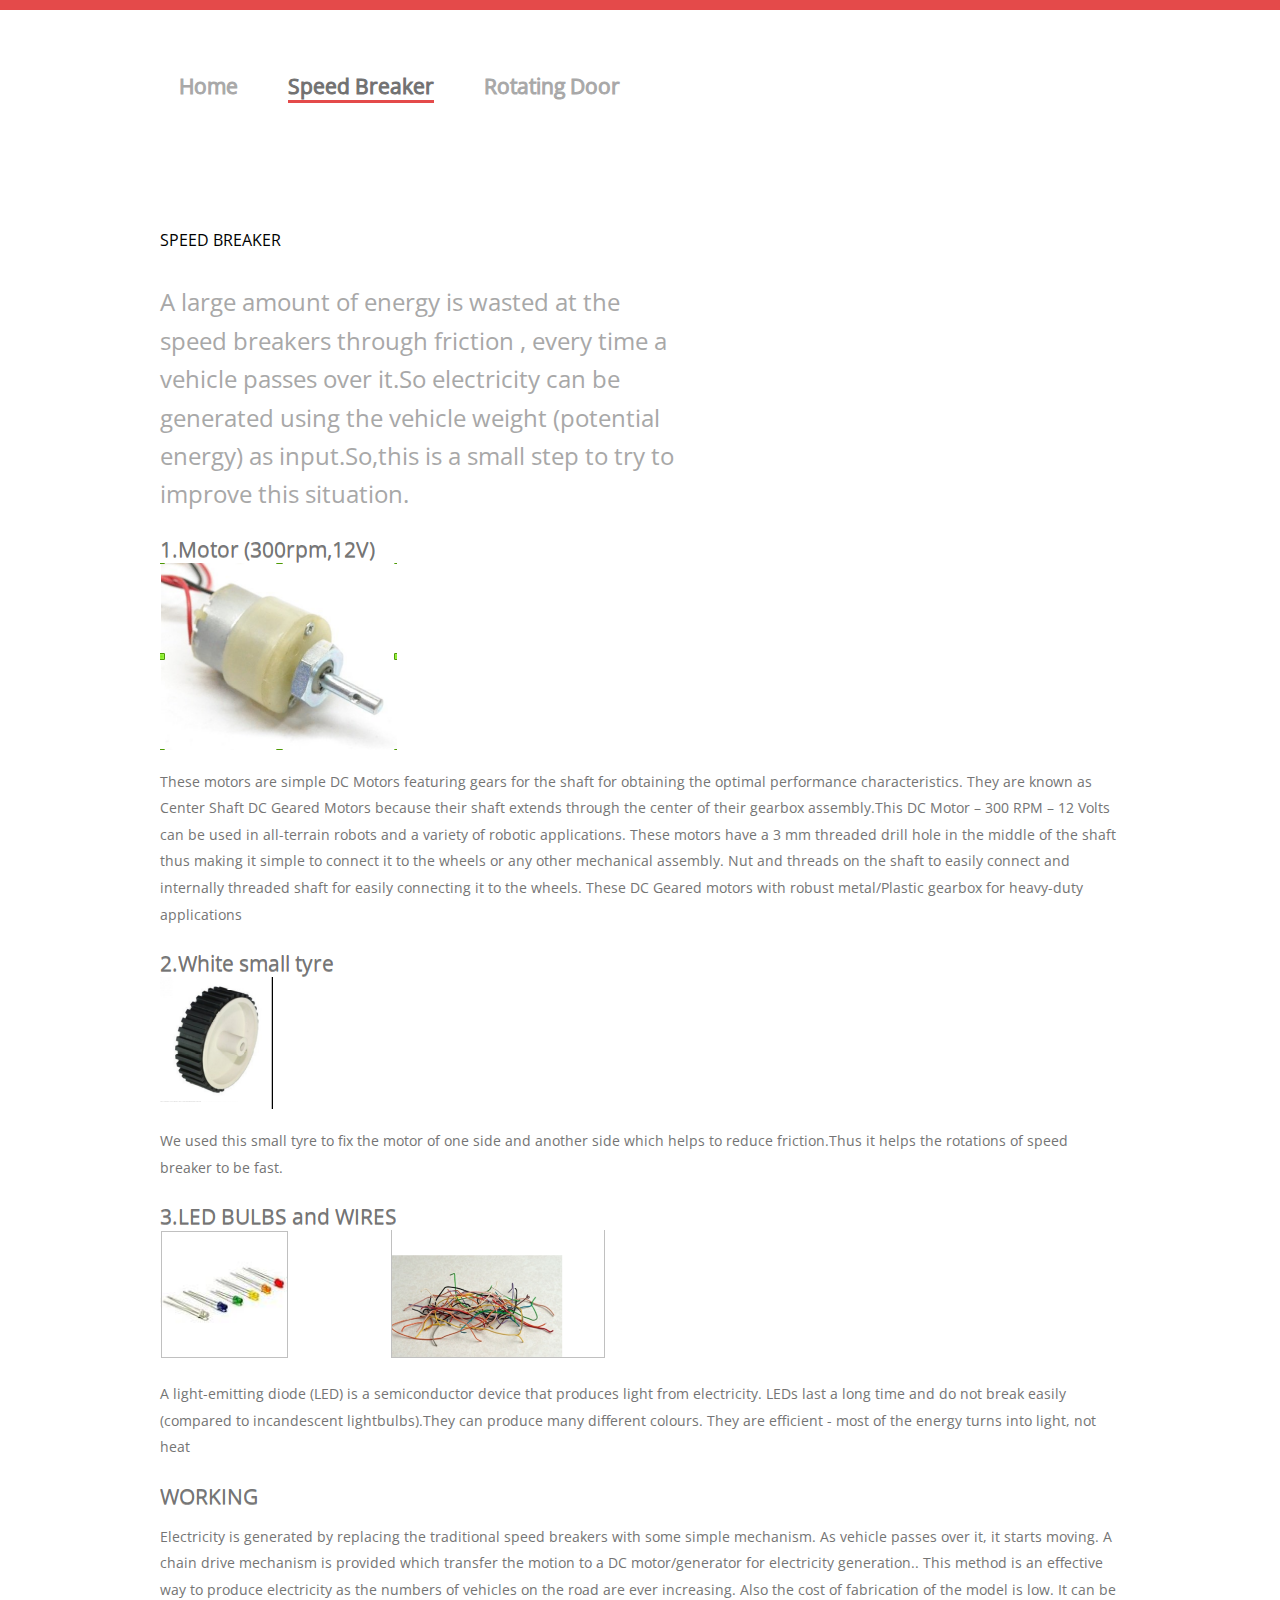
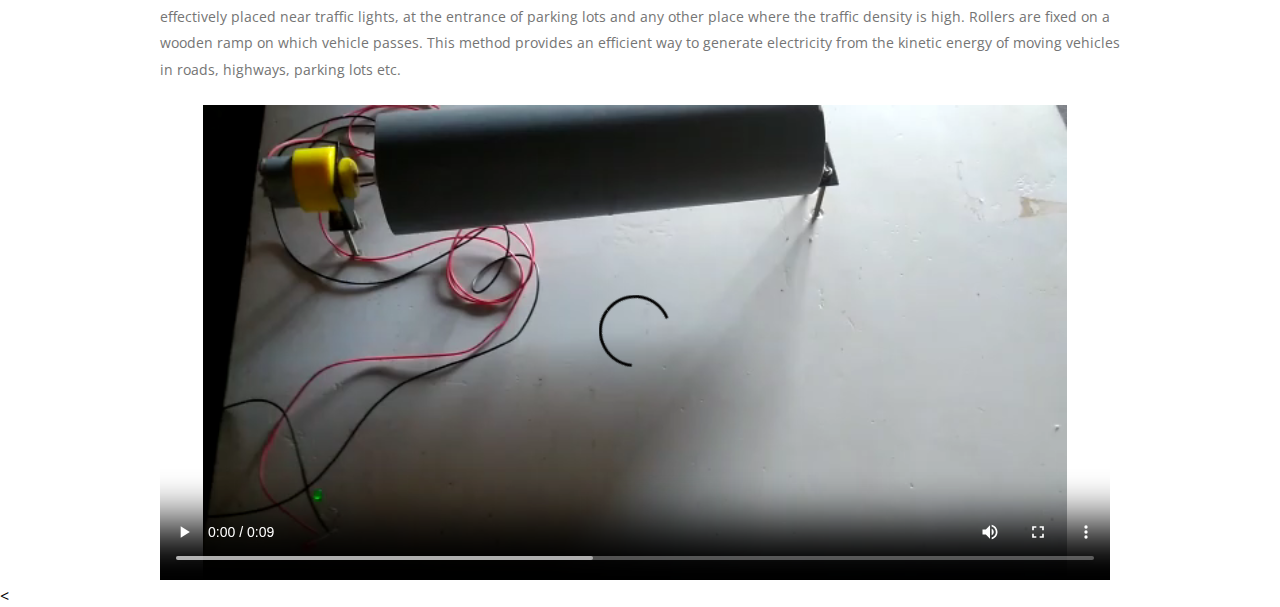
<file: ask.html>
<!--
Author: W3layouts
Author URL: http://w3layouts.com
License: Creative Commons Attribution 3.0 Unported
License URL: http://creativecommons.org/licenses/by/3.0/
-->
<!DOCTYPE HTML>
<html>
<head>
<title>IoT Based Green Energy Management</title>
<link href="css/style.css" rel="stylesheet" type="text/css" media="all" />
<link href='http://fonts.googleapis.com/css?family=Open+Sans' rel='stylesheet' type='text/css'>
<meta http-equiv="Content-Type" content="text/html; charset=utf-8" />
<meta name="viewport" content="width=device-width, initial-scale=1, maximum-scale=1">
</head>
<body>
<!---start header--->
<div class="header-bg">
<div class="wrap">
<div class="header">
		<div class="nav">
				<ul>
						<li class="a"><a href="index.html">Home</a> </li>
						<li><a class="active" href="ask.html">Speed Breaker</a></li>
						<li><a href="archive.html">Rotating Door </a>  </li>
						
						
				</ul>
		 </div>
		 
		<div class="clear"> </div>
</div>
</div>
</div>
<!---end_header--->
<div class="wrap">
	<div class="logo">
	<h6>SPEED BREAKER</h6>        
	<a href="index.html"></a>
    </div>
	<div class="grid">
        <p>A large amount of energy is wasted at the speed breakers through friction , every time a vehicle passes over it.So electricity can be generated using the vehicle weight (potential energy) as input.So,this is a small step to try to improve this situation.</p>
	</div>	        
	  <div class="clear"> </div>
	  </div>
 	   <!--start-grids-->
 	   <div class="wrap">
	 	   <div class="ask">
		 	   <h2>1.Motor (300rpm,12V)</h2>
			   <img src="images/motor.jpg">
		 	   <p>These motors are simple DC Motors featuring gears for the shaft for obtaining the optimal performance characteristics. They are known as Center Shaft DC Geared Motors because their shaft extends through the center of their gearbox assembly.This DC Motor – 300 RPM – 12 Volts can be used in all-terrain robots and a variety of robotic applications. These motors have a 3 mm threaded drill hole in the middle of the shaft thus making it simple to connect it to the wheels or any other mechanical assembly.
Nut and threads on the shaft to easily connect and internally threaded shaft for easily connecting it to the wheels.
These DC Geared motors with robust metal/Plastic gearbox for heavy-duty applications</p>
		 	  
			   <h2>2.White small tyre</h2>
			   <img src="images/tyre.jpg">
		 	   <p>We used this small tyre to fix the motor of one side and another side which helps to reduce friction.Thus it helps the rotations of speed breaker to be fast. </p>
		 	  
			   <h2>3.LED BULBS and WIRES</h2>
			   <img src="images/bulb.jpg">
		 	   <p>A light-emitting diode (LED) is a semiconductor device that produces light from electricity. LEDs last a long time and do not break easily (compared to incandescent lightbulbs).They can produce many different colours. They are efficient - most of the energy turns into light, not heat</p>
	 		  
			   <h2>WORKING</h2>
		 	   <p>Electricity is generated by replacing the traditional speed breakers with some simple mechanism. As vehicle passes over it, it starts moving. A chain drive mechanism is provided which transfer the motion to a DC motor/generator for electricity generation.. This method is an effective way to produce electricity as the numbers of vehicles on the road are ever increasing. Also the cost of fabrication of the model is low. It can be effectively placed near traffic lights, at the entrance of parking lots and any other place where the traffic density is high. Rollers are fixed on a wooden ramp on which vehicle passes.  This method provides an efficient way to generate electricity from the kinetic energy of moving vehicles in roads, highways, parking lots etc.</p><br>
		 	 

		<video controls="controls" width="950" height="475">
  		<source src="images/sbreakervideo.mp4" type="video/mp4">
  		
		</video>
	 <!-<iframe src="/home/navya/Videos/VID-20200401-WA0001.mp4" width="950" height="475" frameborder="0" webkitallowfullscreen mozallowfullscreen allowfullscreen>
		         </iframe>	 	  
		</div>
 	   </div>
 <
</body>
</html>
</file>
<file: css/style.css>
/*
Author: W3layout
Author URL: http://w3layouts.com
License: Creative Commons Attribution 3.0 Unported
License URL: http://creativecommons.org/licenses/by/3.0/
*/
 /* reset */
html,body,div,span,applet,object,iframe,h1,h2,h3,h4,h5,h6,p,blockquote,pre,a,abbr,acronym,address,big,cite,code,del,dfn,em,img,ins,kbd,q,s,samp,small,strike,strong,sub,sup,tt,var,b,u,i,dl,dt,dd,ol,nav ul,nav li,fieldset,form,label,legend,table,caption,tbody,tfoot,thead,tr,th,td,article,aside,canvas,details,embed,figure,figcaption,footer,header,hgroup,menu,nav,output,ruby,section,summary,time,mark,audio,video{margin:0;padding:0;border:0;font-size:100%;font:inherit;vertical-align:baseline;}
article, aside, details, figcaption, figure,footer, header, hgroup, menu, nav, section {display: block;}
ol,ul{list-style:none;margin:0;padding:0;}
blockquote,q{quotes:none;}
blockquote:before,blockquote:after,q:before,q:after{content:'';content:none;}
table{border-collapse:collapse;border-spacing:0;}
/* start editing from here */
a{text-decoration:none;}
.txt-rt{text-align:right;}/* text align right */
.txt-lt{text-align:left;}/* text align left */
.txt-center{text-align:center;}/* text align center */
.float-rt{float:right;}/* float right */
.float-lt{float:left;}/* float left */
.clear{clear:both;}/* clear float */
.pos-relative{position:relative;}/* Position Relative */
.pos-absolute{position:absolute;}/* Position Absolute */
.vertical-base{	vertical-align:baseline;}/* vertical align baseline */
.vertical-top{	vertical-align:top;}/* vertical align top */
.underline{	padding-bottom:5px;	border-bottom: 1px solid #eee; margin:0 0 20px 0;}/* Add 5px bottom padding and a underline */
nav.vertical ul li{	display:block;}/* vertical menu */
nav.horizontal ul li{	display: inline-block;}/* horizontal menu */
img{max-width:100%;}
/*end reset*/
body{
	font-family: 'Open Sans', sans-serif;
	font-size:100%;
}
.wrap{
	width: 60%;
	margin: 0 auto;
}
.header-bg{
	background:#fff;
	border-top:10px solid #E44A4A;
}
.header{
	padding: 2%;
}
/*---start-nav---*/
.nav{
	float: left;
}
.nav ul li
{
	float:left;
	padding: 43px 25px;
}
.nav ul li.a
{
	float:left;
	padding: 43px 25px 43px 0px;
}
.nav ul li a
{
	font-size: 1.3em;
	color: #A8A8A8;
	-webkit-text-stroke:1px;
	display: block;
	-webkit-transition: 0.5s linear;
	-moz-transition: 0.5s linear;
	-ms-transition: 0.5s linear;
	-o-transition: 0.5s linear;
	transition: 0.5s linear;
}
.nav ul li a:hover
{
	color:#717171;
}
.nav ul li a.active{
	border-bottom: 3px solid #E44A4A;	
	color:#717171;
}
/*---end_nav---*/
.search {
	background: #E44A4A;
	border: 1px solid #E44A4A;
	position: relative;
	float: right;
	border-radius: 2px;
	-webkit-border-radius: 2px;
	-moz-border-radius: 2px;
	-o-border-radius: 2px;
	margin: 40px;
}
.search input[type="text"] {
	border: none;
	outline: none;
	background: none;
	font-size:0.85em;
	font-family: 'Open Sans', sans-serif;
	color:#fff;
	width:150px;
	padding:7px;
	-webkit-apperance:none;
	margin:0;
	-webkit-transition: all 0.5s ease-out;
	-moz-transition: all 0.5s ease-out;
	-ms-transition: all 0.5s ease-out;
	-o-transition: all 0.5s ease-out;
}
.search input[type="text"]:focus{
	color:#FFF;
	width:200px;
}
.search input[type="submit"] {
	border: none;
	text-indent: -9999px;
	outline:none;
	cursor: pointer;
	background: url("../images/download.png") no-repeat 0px 8px; 
	width:30px;
	height:25px;
	padding:8px;
}	

.search input[type="submit"]:hover {
}
.search input[type="submit"]:active {
	position:relative;
}
/* start f_nav1 */
.f_nav1{
	margin-top: 2%;
}
.f_nav1 li{
	display: inline-block;
}

.f_nav1 li p{
	display:block;
	color:#333;
	font-size: 1em;
	text-transform:capitalize;
	margin-right: 30PX;
}
.f_nav1 li p > i{
	width: 19px;
	height: 19px;
	display:inline-block;
	background: url(../images/clock.png) no-repeat;
	vertical-align: middle;
	transition: none;
	margin: 0 auto;
	color: #333;
	padding-left:4px;
	margin-bottom: 4px;
}
.f_nav1 li p:hover > i{
	background:url(../images/clock.png) no-repeat;	
}
.f_nav1 li p span{
	padding-left:4px;
}
.f_nav1 li a{
	display:block;
	color:#333;
	font-size: 1em;
	text-transform:capitalize;
	margin-right: 30PX;
}
.f_nav1 li a > i{
	width: 19px;
	height: 19px;
	display:inline-block;
	background: url(../images/clock.png) no-repeat;
	vertical-align: middle;
	transition: none;
	margin: 0 auto;
	color: #333;
	padding-left:4px;
	margin-bottom: 6px;
}
.f_nav1 li a:hover > i{
	background:url(../images/clock.png) no-repeat;	
}
.f_nav1 li.active a{
	background: #ffffff;
	color: #8F33C4;
}
.f_nav1 a:hover{
	 color: #8F33C4;
}
.f_nav1 li a span{
	padding-left:4px;
}
.f_nav1 li a:hover{
	color: #E44A4A;
}
.f_nav1 li p > i.icon1{
	background-position:0px -21px;
}

.f_nav1 li a > i.icon2{
	background-position: -44px -20px;
}
.f_nav1 li a:hover > i.icon2{
	background-position:-44px -1px;
}
.f_nav1 li a > i.icon3 {
	background-position: -78px -21px;
}
.f_nav1 li a:hover > i.icon3{
	background-position:-78px 0px;
}
/* start f_nav2 */
.f_nav2{
	margin-top: 1%;
}
.f_nav2 li{
	display: inline-block;
}

.f_nav2 li.p span{
	display: inline-block;
	display:block;
	color:#333;
	font-size: 1em;
	text-transform:capitalize;
	margin-right: 30PX;
}
.f_nav2 li p{
	display:block;
	color:#fff;
	font-size: 1em;
	text-transform:capitalize;
	margin-right: 30PX;
}
.f_nav2 li p > i{
	width: 19px;
	height: 19px;
	display:inline-block;
	background: url(../images/quote.png) no-repeat;
	vertical-align: middle;
	transition: none;
	margin: 0 auto;
	color: #333;
	padding-left:10px;
	margin-bottom: 4px;	
}

.f_nav2 li.a span{
	display: inline-block;
	display:block;
	color:#333;
	font-size: 1em;
	text-transform:capitalize;
	margin-right: 30PX;
}
.f_nav2 li a{
	display:block;
	color:#fff;
	font-size: 1em;
	text-transform:capitalize;
	margin-right: 30PX;
}
.f_nav2 li a > i{
	width: 19px;
	height: 19px;
	display:inline-block;
	background: url(../images/quote.png) no-repeat;
	vertical-align: middle;
	transition: none;
	margin: 0 auto;
	color: #333;
	padding-left:10px;
	margin-bottom: 6px;	
}
.f_nav2 li a:hover > i{
	background:url(../images/quote.png) no-repeat;	
}
.f_nav2 li.active a{
	background: #ffffff;
	color: #8F33C4;
}
.f_nav2 a.a:hover{
	 color: #fff;
}
.f_nav2 a:hover{
	 color: #8F33C4;
}
.f_nav2 li a{

}
.f_nav2 li a:hover{
	color: #7A3737;
}
.f_nav2 li p > i.icon1{
	background-position:0px -21px;
}
.f_nav2 li a > i.icon2{
	background-position: -38px -20px;
}
.f_nav2 li a:hover > i.icon2{
	background-position:-38px 0px;
}
.f_nav2 li a > i.icon3 {
	background-position: -79px -21px;
}
.f_nav2 li a:hover > i.icon3{
	background-position:-79px 0px;
}
/* start f_nav3 */
.f_nav3{
	margin-top: 1%;
	margin-bottom: 2.8%;
}
.f_nav3 li{
	display: inline-block;
}

.f_nav3 li p{
	display:block;
	color:#fff;
	font-size: 1em;
	text-transform:capitalize;
	margin-right: 30PX;	
	 color: #fff;
}
.f_nav3 li p > i{
	width: 19px;
	height: 19px;
	display:inline-block;
	background: url(../images/video.png) no-repeat;
	vertical-align: middle;
	transition: none;
	margin: 0 auto;
	color: #333;
	padding-left:10px;
	margin-bottom: 4px;
}

.f_nav3 li a{
	display:block;
	color:#fff;
	font-size: 1em;
	text-transform:capitalize;
	margin-right: 30PX;	
}
.f_nav3 a.a:hover{
	 color: #fff;
}
.f_nav3 li a > i{
	width: 19px;
	height: 19px;
	display:inline-block;
	background: url(../images/video.png) no-repeat;
	vertical-align: middle;
	transition: none;
	margin: 0 auto;
	color: #333;
	padding-left:10px;
	margin-bottom: 6px;
}
.f_nav3 li a:hover > i{
	background:url(../images/video.png) no-repeat;	
}
.f_nav3 li.active a{
	background: #ffffff;
	color: #E44A4A;
}
.f_nav3 li a:hover{
	color:#E44A4A;
}
.f_nav3 li p > i.icon1{
	background-position:0px -21px;
}
.f_nav3 li a > i.icon2{
	background-position: -34px -20px;
}
.f_nav3 li a:hover > i.icon2{
	background-position:-34px 1px;
}
.f_nav3 li a > i.icon3 {
	background-position: -79px -21px;
}
.f_nav3 li a:hover > i.icon3{
	background-position:-79px 0px;
}
/* start f_nav4 */
.f_nav4{
	margin-top: 1%;
	margin-bottom: 2.8%;
}
.f_nav4 li{
	display: inline-block;
}
.f_nav4 li p{
	display:block;
	color:#777;
	font-size: 1em;
	text-transform:capitalize;
	margin-right: 30PX;	
}
.f_nav4 li p > i{
	width: 19px;
	height: 19px;
	display:inline-block;
	background: url(../images/image.png) no-repeat;
	vertical-align: middle;
	transition: none;
	margin: 0 auto;
	color: #333;
	padding-left:10px;
	margin-bottom: 4px;
}
.f_nav4 li a{
	display:block;
	color:#777;
	font-size: 1em;
	text-transform:capitalize;
	margin-right: 30PX;	
}
.f_nav4 a.a:hover{
	 color: #777;
}
.f_nav4 li a > i{
	width: 19px;
	height: 19px;
	display:inline-block;
	background: url(../images/image.png) no-repeat;
	vertical-align: middle;
	transition: none;
	margin: 0 auto;
	color: #333;
	padding-left:10px;
	margin-bottom: 6px;
}
.f_nav4 li a:hover > i{
	background:url(../images/image.png) no-repeat;	
}
.f_nav4 li.active a{
	background: #ffffff;
	color: #E44A4A;
}
.f_nav4 li a:hover{
	color:#B81B1B;
}
.f_nav4 li p > i.icon1{
	background-position:0px -21px;
}
.f_nav4 li a > i.icon2{
	background-position: -35px -20px;
}
.f_nav4 li a:hover > i.icon2{
	background-position:-35px 0px;
}
.f_nav4 li a > i.icon3 {
	background-position: -79px -21px;
}
.f_nav4 li a:hover > i.icon3{
	background-position:-79px 0px;
}
/* start f_nav5 */
.f_nav5{
	margin-top: 1%;
	margin-bottom: 2.8%;
}
.f_nav5 li{
	display: inline-block;
}
.f_nav5 li p{
	display:block;
	color:#fff;
	font-size: 1em;
	text-transform:capitalize;
	margin-right: 30PX;	
}
.f_nav5 li p > i{
	width: 19px;
	height: 19px;
	display:inline-block;
	background: url(../images/music.png) no-repeat;
	vertical-align: middle;
	transition: none;
	margin: 0 auto;
	color: #333;
	padding-left:10px;
	margin-bottom: 4px;
}
.f_nav5 li a{
	display:block;
	color:#fff;
	font-size: 1em;
	text-transform:capitalize;
	margin-right: 30PX;	
}
.f_nav5 a.a:hover{
	 color: #fff;
}
.f_nav5 li a > i{
	width: 19px;
	height: 19px;
	display:inline-block;
	background: url(../images/music.png) no-repeat;
	vertical-align: middle;
	transition: none;
	margin: 0 auto;
	color: #333;
	padding-left:10px;
	margin-bottom: 6px;
}
.f_nav5 li a:hover > i{
	background:url(../images/music.png) no-repeat;	
}
.f_nav5 li.active a{
	background: #ffffff;
	color: #8F33C4;
}
.f_nav5 a:hover{
	 color: #8F33C4;
}
.f_nav5 li a{
}
.f_nav5 li a:hover{
	color: #7A3737;
}
.f_nav5 li p > i.icon1{
	background-position:0px -21px;
}
.f_nav5 li a > i.icon2{
	background-position: -38px -20px;
}
.f_nav5 li a:hover > i.icon2{
	background-position:-38px 0px;
}
.f_nav5 li a > i.icon3 {
	background-position: -79px -21px;
}
.f_nav5 li a:hover > i.icon3{
	background-position:-79px 0px;
}
/*---end-form---*/
.grid{
	width: 55%;
}
.grid p{
	color:#A8A8A8;
	line-height: 1.6em;
	font-size: 1.5em;
}
.logo{
	padding:4em 0 2em;
}
.banner {
	margin-top: 5em;
}
.flex-caption {
	font-size: 13px;
	line-height: 17px;
}
.flex-caption {
	top:60%;
}
.flex-caption {
	margin: 0px auto;
	position: absolute;
	color: #FFF;
	line-height: 20px;
	z-index: 100;
	text-align: center;
	left: 28%;
	top: 81%;
	width: 40%;
}
.flex-caption p {
	font-size: 1.7em;
	line-height: 1.4em;
	color: #FFF;
	text-shadow: 0 1px rgba(0, 0, 0, 0.41);
	text-align: center;
	padding-top: 1.5em;
}
.flex-caption p a {
	color: #fff;
	padding: 12px 54px;
	border: 2px solid #fff;
	 -webkit-transition: all 0.5s ease-out;
	-moz-transition: all 0.5s ease-out;
	-ms-transition: all 0.5s ease-out;
	-o-transition: all 0.5s ease-out;
	transition: all 0.5s ease-out;
}
.flex-caption p a:hover{
	border:3px solid #E44A4A;
	color:#E44A4A;
} 
/*start-grid1*/
.top-bg1 {
	background: #fff;
	border-top: 1px solid #eee;
	margin-top: 3%;
}
.top-bg{
	background:#fff;
}
.top-cont {
	padding: 4% 0 10%;
}
.top-cont h2{
	font-size: 1.7em;
	color: #747474;
	text-shadow: 0 1px rgba(0, 0, 0, 0.41);
	text-align: left;
}
.top-cont p{
	font-size: 0.8755em;
	color: #747474;
	text-align: left;
	padding-top: 1em;
	line-height: 1.9em;
}
.top-cont h6{
	font-size: 0.8755em;
	color: #747474;
	text-align: left;
	padding-top: 3.4em;
}
.top-cont h6 a{
	padding: 17px 40px;
	border:2px solid #747474;
	color:#747474;
	 -webkit-transition: all 0.5s ease-out;
	-moz-transition: all 0.5s ease-out;
	-ms-transition: all 0.5s ease-out;
	-o-transition: all 0.5s ease-out;
	transition: all 0.5s ease-out;
}
.top-cont h6 a:hover{
	border:2px solid #E44A4A;
	color:#E44A4A;
}
/*start-grid2*/
.middle-bg{
	background: #E44A4A;
}
.middle-cont {
	padding: 7% 0;
}
.middle-cont p{
	font-size: 1.3em;
	color: #fff;
	text-align: left;
	padding-top: 0.6em;
	line-height: 1.9em;
	font-style: italic;
}
.middle-cont h6{
	font-size: 0.8755em;
	color: #fff;
	text-align: left;
	padding-top: 1.4em;
}
.middle-cont h6 a{
	color:#fff;
	 -webkit-transition: all 0.5s ease-out;
	-moz-transition: all 0.5s ease-out;
	-ms-transition: all 0.5s ease-out;
	-o-transition: all 0.5s ease-out;
	transition: all 0.5s ease-out;
}
.middle-cont h6 a:hover{
	color:#BBBBBB;
}
/*start-grid3*/
.bottom-bg{
	background: #354A5F;	
}
.bottom-cont {
	padding: 7% 0;
}
/*start-grid4*/
.footer-top-bg{
	background:#fff;
}
.footer-top {
	padding: 7% 0;
}
/*start-grid2*/
.footer-middle-bg{
	background: #E44A4A;
}
.footer-middle {
	padding: 3% 0 7%;
}
.footer-middle p{
	font-size: 0.8755em;
	color: #fff;
	text-align: left;
	padding-top: 2em;
	line-height: 1.9em;
}
.footer-middle h6{
	font-size: 0.8755em;
	color: #fff;
	text-align: left;
	padding-top: 2.4em;
}
.footer-middle h6 a{
	color:#fff;
	 -webkit-transition: all 0.5s ease-out;
	-moz-transition: all 0.5s ease-out;
	-ms-transition: all 0.5s ease-out;
	-o-transition: all 0.5s ease-out;
	transition: all 0.5s ease-out;
}
.footer-middle h6 a:hover{
	color:#BBBBBB;
}
.footer-bg{
	background:#fff;
}
.social-icons {
	float:right;
}
.social-icons li {
	display:inline-block;
	width: 55px;
	height: 55px;
	cursor:pointer;
	margin-right: 4px;
	
}
.social-icons li.icon2 {
	background: url(../images/soc_icons.png) no-repeat -65px 0px;
}
.social-icons li.icon2:hover {
	background: url(../images/soc_icons.png) no-repeat -65px -59px;
}
.social-icons li.icon3 {
	background: url(../images/soc_icons.png) no-repeat -135px 0px;
}
.social-icons li.icon3:hover {
	background: url(../images/soc_icons.png) no-repeat -135px  -59px;
}
.social-icons li.icon4 {
	background: url(../images/soc_icons.png) no-repeat -203px 0px;
}
.social-icons li.icon4:hover {
	background: url(../images/soc_icons.png) no-repeat -203px -59px;
}
.social-icons li.icon1 {
	background:url(../images/soc_icons.png) no-repeat 0px  0px;
}
.social-icons li.icon1:hover {
	background: url(../images/soc_icons.png) no-repeat 0px -59px;
}
.social-icons li.icon5 {
	background: url(../images/soc_icons.png) no-repeat -270px 0px;
}
.social-icons li.icon5:hover {
	background: url(../images/soc_icons.png) no-repeat -270px -59px;
}
.footer-bottom {
	padding: 2em 0;
}
.copy-right p
{
	font-family: 'Open Sans', sans-serif;
	font-size:0.92355em;
	float:left;
	padding-top:2.3%;
	color:#585858;

}
.copy-right p a
{
	color:#fc515c;
	 -webkit-transition: all 0.5s ease-out;
	-moz-transition: all 0.5s ease-out;
	-ms-transition: all 0.5s ease-out;
	-o-transition: all 0.5s ease-out;
	transition: all 0.5s ease-out;
}
.copy-right p a:hover
{
	color: #585858;
}
.slider {
	margin-top: 5em;
	margin-bottom: -3em;
}
/***Contact*/
.contact{
	padding:4% 0%;
}
.map{
	margin: 2% 0;
}
.col{
	display: block;
}
.contact-form{
	position:relative;
}
.contact-form div{
	padding:5px 0;
}
.contact-form span label{
	color: #747474;
	display: block;
	font-size: 1em;
	padding-bottom: 5px;
}
.contact-form input[type="text"], .contact-form textarea {
	font-family: 'Open Sans', sans-serif;
	background: #FFFFFF;
	border: 1px solid #E7E7E7;
	color: rgba(85, 81, 81, 0.84);
	padding: 8px;
	display: block;
	width: 98%;
	outline: none;
	-webkit-appearance: none;
	text-transform: capitalize;
}
.contact-form textarea{
	resize:none;
	height:120px;		
}
.contact-form input[type="submit"]{
	font-family: 'Open Sans', sans-serif;
	cursor: pointer;
	-webkit-appearance: none;
	padding: 17px 36px;
	border: 2px solid #A2A2A2;
	display: inline-block;
	font-size: 1em;
	text-transform: uppercase;
	color: #747474;
	-webkit-transition: 0.9s;
	-moz-transition: 0.9s;
	-o-transition: 0.9s;
	transition: 0.9s;
	outline: none;
	background: #fff;
	margin-top: 15px;
}
.contact-form input[type="submit"]:hover{
	border: 2px solid  #E44A4A;
	color: #E44A4A;
}
.contact_info h2 {
	font-size: 2em;
	text-transform: capitalize;
	color:#747474;
}
.content h2 {
	font-size: 2em;
	text-transform: capitalize;
	color:#747474;
}
.ask h2{
	font-size: 1.3em;
	color: #747474;
	text-shadow: 0 1px rgba(0, 0, 0, 0.41);
	text-align: left;
	padding-top: 1em;
}
.ask p{
	font-size: 0.8755em;
	color: #747474;
	text-align: left;
	padding-top: 1em;
	line-height: 1.9em;
}

/*---start-media-queries---*/
@media only screen and (max-width: 1440px){
	.wrap{
		width:67%;
	}
	
}
@media only screen and (max-width: 1366px){
	.wrap{
		width:71%;
	}
}
@media only screen and (max-width: 1280px){
	.wrap{
		width: 75%;
	}
}
@media only screen and (max-width: 1024px){
	.wrap{
		width: 95%;
	}
}
@media only screen and (max-width: 800px){
	.wrap{
		width: 95%;
	}
	.nav ul li a {
		font-size: 1em;
	}
	.form input[type="text"] {
		width: 75%;
	}
	.logo {
		padding: 2em 0 1em;
	}
	.grid p {
		font-size: 1.2em;
	}
	.top-cont h2 {
		font-size: 1.3em;
	}
	.top-cont h6 a {
		padding: 10px 15px;
	}
	.f_nav1 {
		margin-top: 3%;
	}
	.top-cont h6 {
		padding-top: 2.4em;
	}
	.middle-cont p {
		font-size: 1em;
	}
	iframe {
		width: 735px;
	}
	.social-icons {
		width: 33%;
	}
	.contact_info h2 {
		font-size: 1.3em;
	}
	.content h2 {
		font-size: 1.3em;
	}
	.contact-form input[type="submit"] {
		padding: 10px 18px;
	}
	.contact-form span label {
		font-size: 0.9em;
	}
	.camera_caption {
		top: 33%;
	}
	.social-icons {
		width: 70%;
		text-align: center;
		margin: 0 auto;
		float: none;
		padding-top: 10px;
	}
	.footer-bottom p {
		float: none;
		text-align: center;
	}
}
@media only screen and (max-width: 640px){
	.wrap{
		width:95%;
	}
	.nav ul li a {
		font-size: 0.9em;
	}
	.nav ul li {
		padding: 43px 12px;
	}
	.form input[type="text"] {
		width: 75%;
	}
	.logo {
		padding: 0em 0 1em;
	}
	.grid p {
		font-size: 1em;
	}
	.slider {
		margin-top: 3em;
	}
	.top-cont h2 {
		font-size: 1.3em;
	}
	.top-cont h6 a {
		padding: 10px 15px;
	}
	.f_nav1 {
		margin-top: 3%;
	}
	.top-cont h6 {
		padding-top: 2.4em;
	}
	.middle-cont p {
		font-size: 1em;
	}
	iframe {
		width: 584px;
	}
	.social-icons {
		width: 70%;
		text-align: center;
		margin: 0 auto;
		float: none;
		padding-top: 10px;
	}
	.contact_info h2 {
		font-size: 1.3em;
	}
	.content h2 {
		font-size: 1.3em;
	}
	.contact-form input[type="submit"] {
		padding: 10px 18px;
	}
	.contact-form span label {
		font-size: 0.9em;
	}
	.camera_caption {
		top: 33%;
	}
	.footer-bottom p {
		float: none;
		text-align: center;
	}
	.contact-form input[type="text"], .contact-form textarea {
		width: 97%;
	}
}
@media only screen and (max-width: 480px){
	.wrap{
		width:95%;
	}
	.nav ul li a {
		font-size: 0.9em;
	}
	.nav ul li {
		padding: 43px 6px;
	}
	.form input[type="text"] {
		width: 75%;
	}
	.logo {
		padding: 0em 0 1em;
	}
	.grid p {
		font-size: 0.8em;
	}
	.slider {
		margin-top: 3em;
	}
	.top-cont h2 {
		font-size: 1em;
	}
	.top-cont h6 a {
		padding: 5px 5px;
	}
	.f_nav1 {
		margin-top: 3%;
	}
	.top-cont h6 {
		padding-top: 2.4em;
	}
	.middle-cont p {
		font-size: 0.8em;
	}
	iframe {
		width: 431px;
		height: 215px;
	}
	.social-icons {
		width: 79%;
		text-align: center;
		margin: 0 auto;
		float: none;
	}
	.contact_info h2 {
		font-size: 1.3em;
	}
	.content h2 {
		font-size: 1.3em;
	}
	.contact-form input[type="submit"] {
		padding: 10px 18px;
	}
	.contact-form span label {
		font-size: 0.9em;
	}
	.camera_caption {
		top: 33%;
	}
	.footer-bottom p {
		float: none;
		text-align: center;
	}
	.contact-form input[type="text"], .contact-form textarea {
		width: 96%;
	}
	.f_nav1 li a {
		font-size: 0.8em;
	}
	.f_nav2 li a {
		font-size: 0.8em;
	}
	.f_nav3 li a {
		font-size: 0.8em;
	}
	.f_nav4 li a {
		font-size: 0.8em;
	}
	.f_nav5 li a {
		font-size: 0.8em;
	}
	.top-cont p {
		font-size: 0.8em;
		padding-top: 0.6em;
	}
}
@media only screen and (max-width: 320px){
	.wrap{
		width:95%;
	}
	.form {
		display: none;
	}
	.nav ul li a {
		font-size: 0.9em;
	}
	.nav ul li {
		padding: 43px 6px;
	}
	.form input[type="text"] {
		width: 75%;
	}
	.logo {
		padding: 0em 0 1em;
	}
	.grid p {
		font-size: 0.8em;
	}
	.slider {
		margin-top: 3em;
	}
	.top-cont h2 {
		font-size: 1em;
	}
	.top-cont h6 a {
		padding: 5px 5px;
	}
	.f_nav1 {
		margin-top: 3%;
	}
	.top-cont h6 {
		padding-top: 2.4em;
	}
	.middle-cont p {
		font-size: 0.8em;
	}
	iframe {
		width: 280px;
		height: 140px;
	}
	.social-icons {
		width: 90%;
		text-align: center;
		margin: 0 auto;
		float: none;
	}
	.contact_info h2 {
		font-size: 1.3em;
	}
	.content h2 {
		font-size: 1.3em;
	}
	.contact-form input[type="submit"] {
		padding: 10px 18px;
	}
	.contact-form span label {
		font-size: 0.9em;
	}
	.camera_caption {
		top: 33%;
	}
	.footer-bottom p {
		float: none;
		text-align: center;
	}
	.contact-form input[type="text"], .contact-form textarea {
		width: 94%;
	}
	.f_nav1 li a {
		font-size: 0.8em;
		margin-right: 6PX;
	}
	.f_nav2 li a {
		font-size: 0.8em;
		margin-right: 6PX;
	}
	.f_nav3 li a {
		font-size: 0.8em;
		margin-right: 6PX;
	}
	.f_nav4 li a {
		font-size: 0.8em;
		margin-right: 6PX;
	}
	.f_nav5 li a {
		font-size: 0.8em;
		margin-right: 6PX;
	}
	.top-cont p {
		font-size: 0.8em;
		padding-top: 0.6em;
	}
}
</file>
